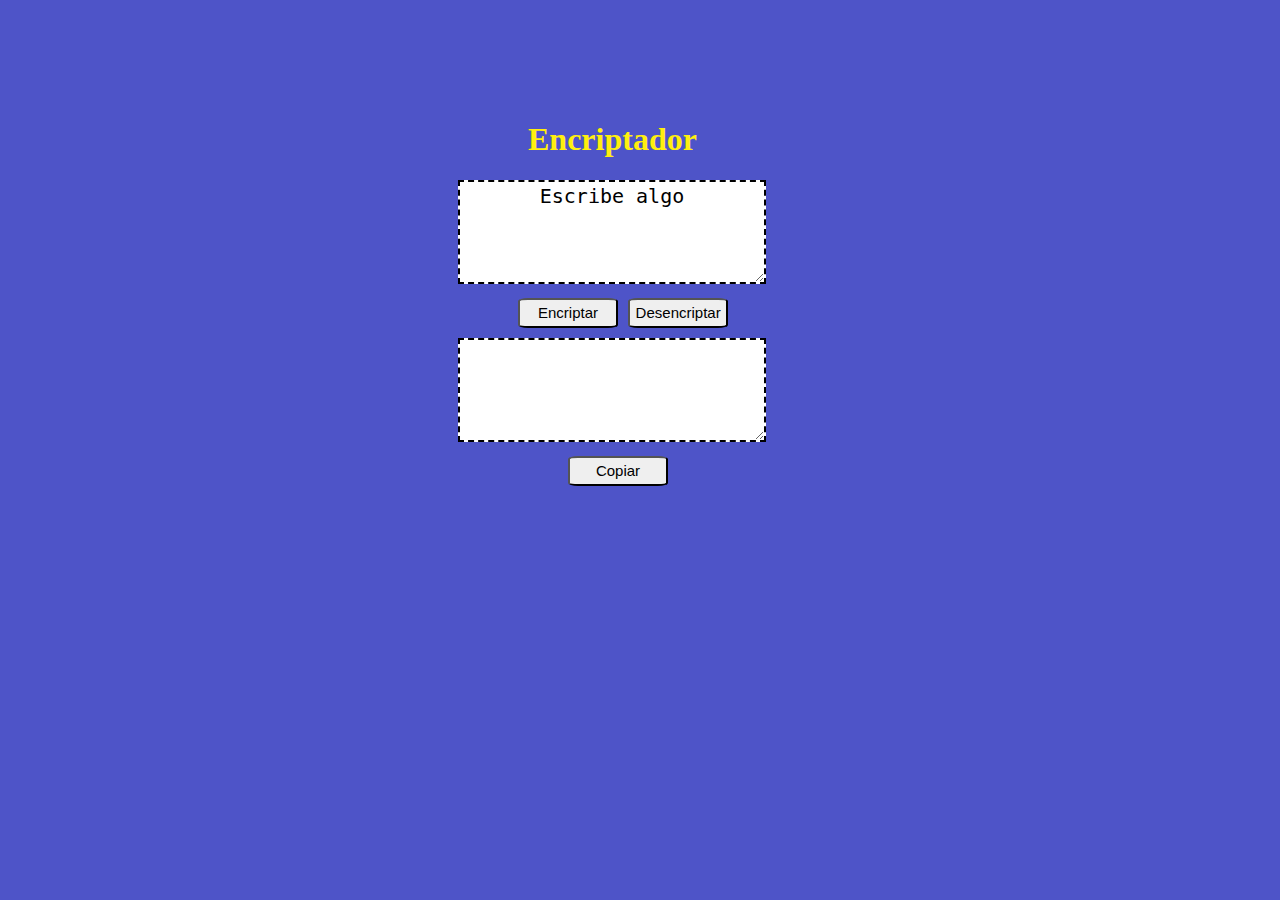
<file: index.html>
<!DOCTYPE html>
<html lang="en">
    <head>
        <meta charset="UTF-8">
        <meta name="viewport" content="width=device-width, initial-scale=1.0">
        <link rel="stylesheet" href="ESTILOS.css">

        <title>Encriptador</title>
    </head>

    <body>
        <div class="info">
            <h1 id="titulo" >Encriptador</h1>
            <textarea id="caja" cols="40" rows="4">Escribe algo</textarea>
            <div class="botones">
                <button id="btn_encriptar">Encriptar</button>
                <button id="btn_desencriptar">Desencriptar</button>
            </div>
            <textarea id="resp" cols="40" rows="4"></textarea>
            <button id="btn_copiar">Copiar</button>
        </div>
    </body>

    <script>
        function ENCRIPTAR(){
            var caja_texto = document.getElementById("caja").value;
            var dato = caja_texto
            .replaceAll(/a/img, "al").replaceAll(/e/img, "enter")
            .replaceAll(/i/img, "imes").replaceAll(/o/img, "ober").
            replaceAll(/u/img, "ufat");
            resp.value = dato;
        }

        function DESENCRIPTAR(){
            var caja_texto = document.getElementById("caja").value;
            var dato = caja_texto
            .replaceAll(/al/img, "a").replaceAll(/enter/img, "e")
            .replaceAll(/imes/img, "i").replaceAll(/ober/img, "o")
            .replaceAll(/ufat/img, "u");
            resp.value = dato;
        }

        function COPY(){
            var caja_texto = document.getElementById("caja").value;
            navigator.clipboard.writeText(resp.value);
        }

        btn_encriptar.onclick = ENCRIPTAR;
        btn_desencriptar.onclick = DESENCRIPTAR;
        btn_copiar.onclick = COPY;
    </script>
</html>
</file>
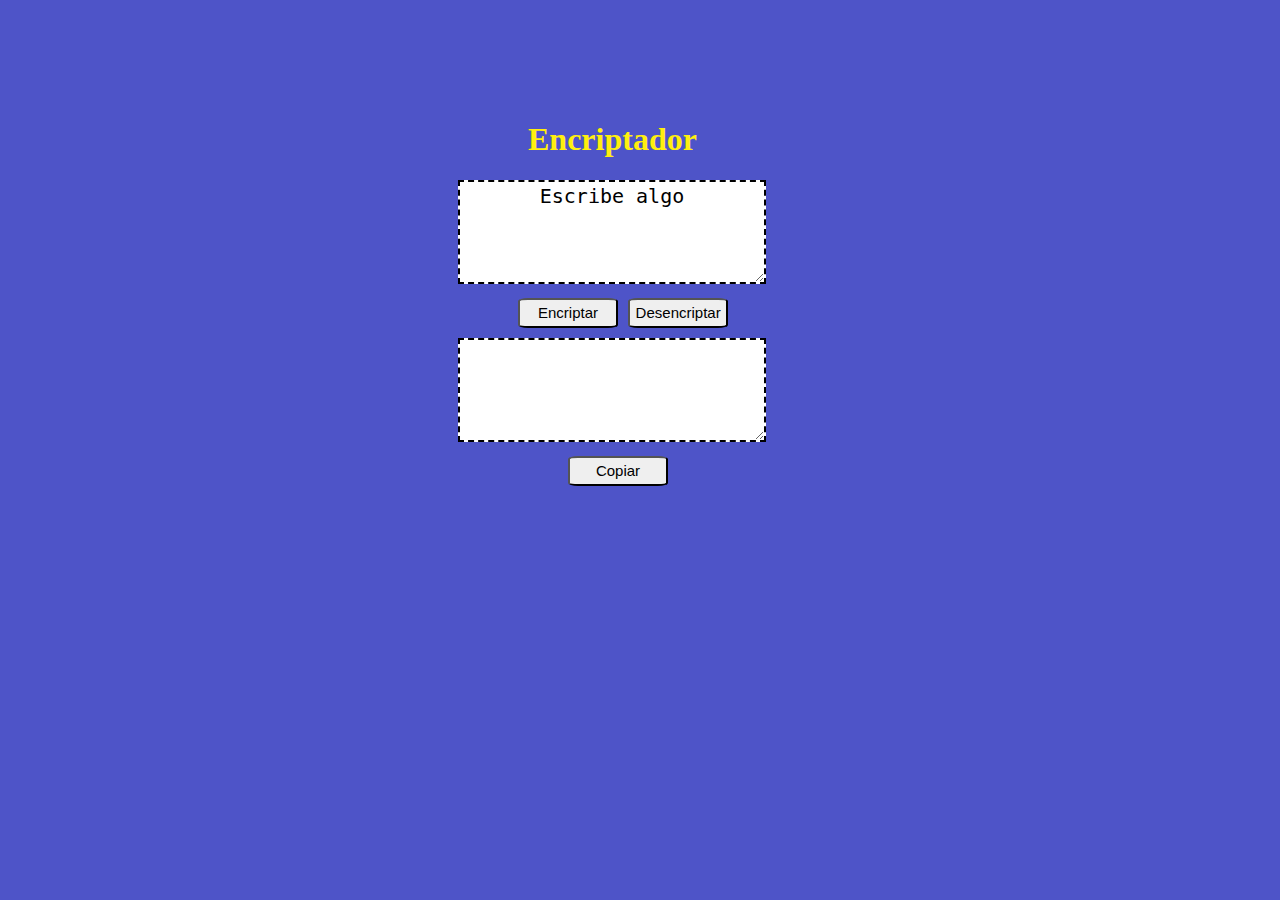
<file: index.html.html>
<!DOCTYPE html>
<html lang="en">
    <head>
        <meta charset="UTF-8">
        <meta name="viewport" content="width=device-width, initial-scale=1.0">
        <link rel="stylesheet" href="ESTILOS.css">

        <title>Encriptador</title>
    </head>

    <body>
        <div class="info">
            <h1 id="titulo" >Encriptador</h1>
            <textarea id="caja" cols="40" rows="4">Escribe algo</textarea>
            <div class="botones">
                <button id="btn_encriptar">Encriptar</button>
                <button id="btn_desencriptar">Desencriptar</button>
            </div>
            <textarea id="resp" cols="40" rows="4"></textarea>
            <button id="btn_copiar">Copiar</button>
        </div>
    </body>

    <script>
        function ENCRIPTAR(){
            var caja_texto = document.getElementById("caja").value;
            var dato = caja_texto
            .replaceAll(/a/img, "al").replaceAll(/e/img, "enter")
            .replaceAll(/i/img, "imes").replaceAll(/o/img, "ober").
            replaceAll(/u/img, "ufat");
            resp.value = dato;
        }

        function DESENCRIPTAR(){
            var caja_texto = document.getElementById("caja").value;
            var dato = caja_texto
            .replaceAll(/al/img, "a").replaceAll(/enter/img, "e")
            .replaceAll(/imes/img, "i").replaceAll(/ober/img, "o")
            .replaceAll(/ufat/img, "u");
            resp.value = dato;
        }

        function COPY(){
            var caja_texto = document.getElementById("caja").value;
            navigator.clipboard.writeText(resp.value);
        }

        btn_encriptar.onclick = ENCRIPTAR;
        btn_desencriptar.onclick = DESENCRIPTAR;
        btn_copiar.onclick = COPY;
    </script>
</html>
</file>
<file: ESTILOS.css>
html{
    background: #4e54c8;
}

#titulo{
    position: relative;
    left: 70px;
    color: #ffef0e;
}

.info{
    top: 100px;
    width: 300px;
    height: 100px;
    left: 450px;
    position: relative;
    border-radius: 2%; 
}

textarea{
    max-width: 300px;
    min-width: 300px;
    text-align: center;
    font-size: 20px;
    border: 2px dashed;
}

.botones{
    position: relative;
    left: 60px;
    top: 10px;
    font-family: 'Courier New', Courier, monospace;
}

button{
    width: 100px;
    height: 30px;
    font-size: 15px;
    border-radius: 10%; 
}

#resp{
    position: relative;
    top: 20px;
}

#btn_copiar{
    position: relative;
    left: 110px;
    top: 30px;
    border-radius: 10%; 
}

button:hover{
    border: 3px solid rgb(139, 150, 185);
    width: 110px;
    height: 40px;
}

button:active{
    border-color: rgb(255, 255, 255);
}

textarea:hover{
    border: 3px solid;
}
</file>
